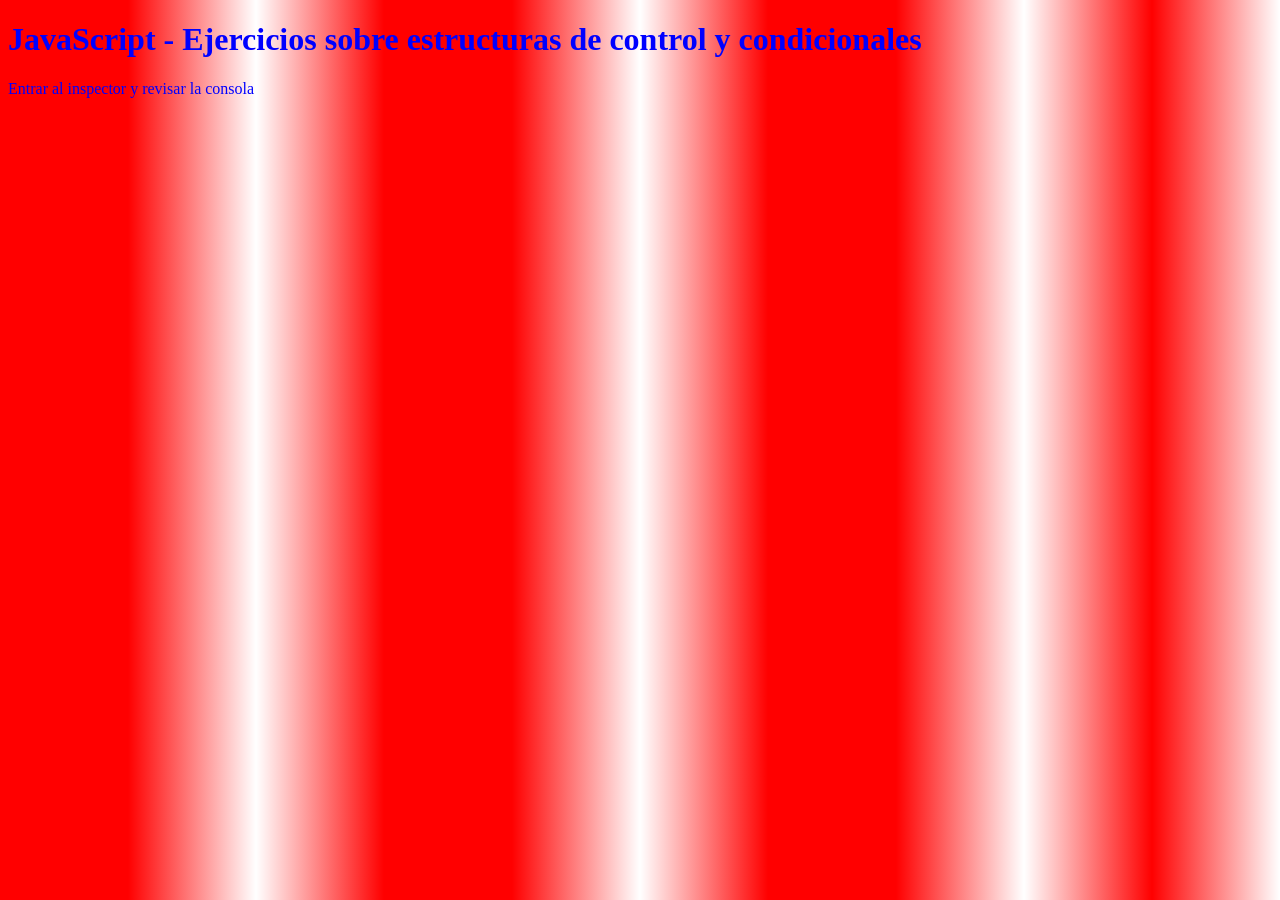
<file: Estructuras_Control:Condicionales/index.html>
<!doctype html>
<html lang="en">
  <head>
    <meta charset="UTF-8" />
    <link rel="icon" type="image/svg+xml" href="/favicon.svg" />
    <meta name="viewport" content="width=device-width, initial-scale=1.0" />
    <title>project_portfolio</title>

    <link rel="preconnect" href="https://fonts.googleapis.com" />
    <link rel="preconnect" href="https://fonts.gstatic.com" crossorigin />
    <link
      href="https://fonts.googleapis.com/css2?family=Space+Grotesk:wght@300..700&display=swap"
      rel="stylesheet"
    />
    <script src="estControlYcondi.js"></script>
    <link rel="stylesheet" href="main.css" />
  </head>

  <body>
    <h1>
      JavaScript - Ejercicios sobre estructuras de control y condicionales
    </h1>
    <p>Entrar al inspector y revisar la consola</p>
  </body>
</html>
</file>
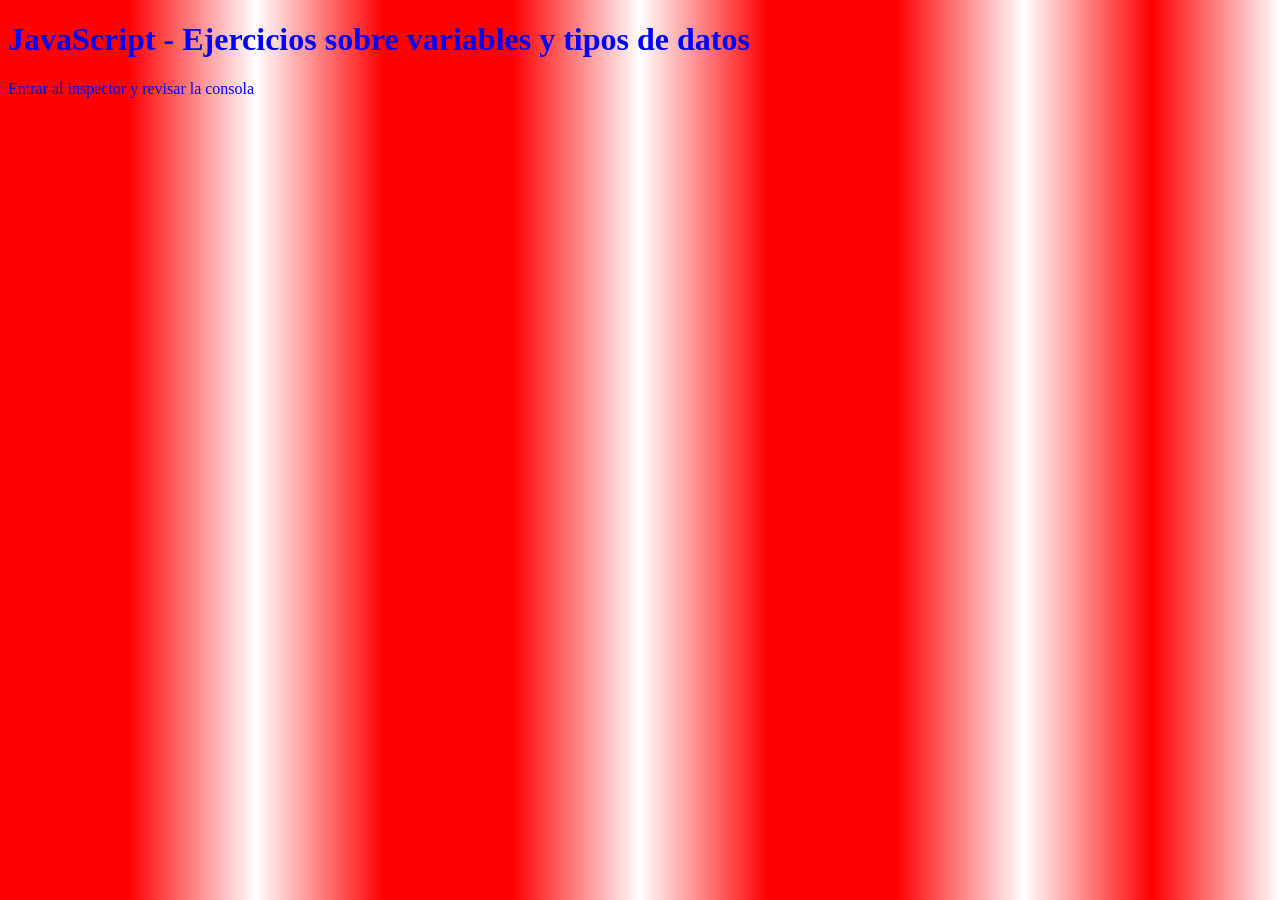
<file: OpLogicos_y_comparación/index.html>
<!doctype html>
<html lang="en">
  <head>
    <meta charset="UTF-8" />
    <link rel="icon" type="image/svg+xml" href="/favicon.svg" />
    <meta name="viewport" content="width=device-width, initial-scale=1.0" />
    <title>project_portfolio</title>

    <link rel="preconnect" href="https://fonts.googleapis.com" />
    <link rel="preconnect" href="https://fonts.gstatic.com" crossorigin />
    <link
      href="https://fonts.googleapis.com/css2?family=Space+Grotesk:wght@300..700&display=swap"
      rel="stylesheet"
    />
    <script src="oLogYcompar.js"></script>
    <link rel="stylesheet" href="main.css" />
  </head>

  <body>
    <h1>JavaScript - Ejercicios sobre variables y tipos de datos</h1>
    <p>Entrar al inspector y revisar la consola</p>
  </body>
</html>
</file>
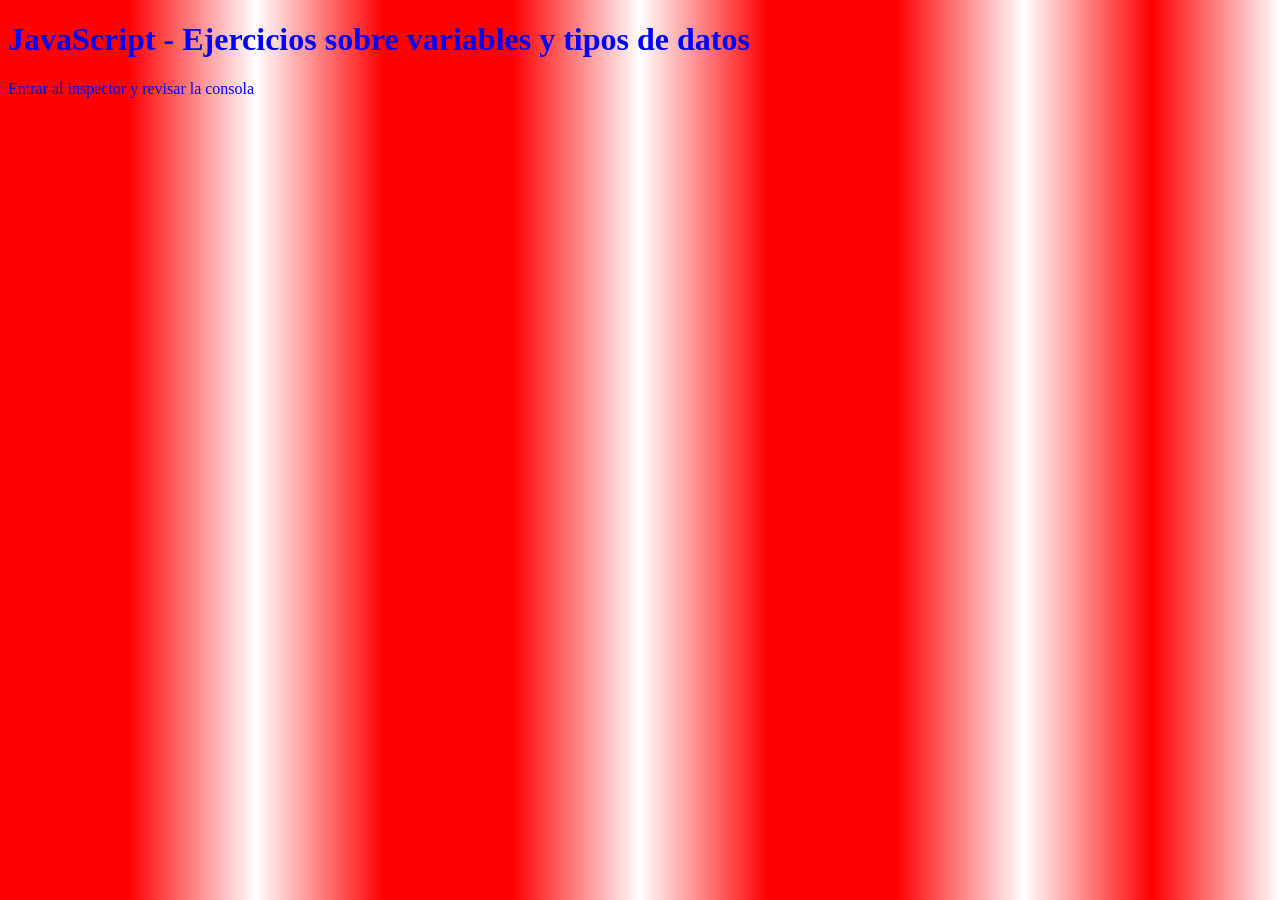
<file: variables_y_tDatos/index.html>
<!doctype html>
<html lang="en">
  <head>
    <meta charset="UTF-8" />
    <link rel="icon" type="image/svg+xml" href="/favicon.svg" />
    <meta name="viewport" content="width=device-width, initial-scale=1.0" />
    <title>project_portfolio</title>

    <link rel="preconnect" href="https://fonts.googleapis.com" />
    <link rel="preconnect" href="https://fonts.gstatic.com" crossorigin />
    <link
      href="https://fonts.googleapis.com/css2?family=Space+Grotesk:wght@300..700&display=swap"
      rel="stylesheet"
    />
    <script src="variablesYdatos.js"></script>
    <link rel="stylesheet" href="main.css" />
  </head>

  <body>
    <h1>JavaScript - Ejercicios sobre variables y tipos de datos</h1>
    <p>Entrar al inspector y revisar la consola</p>
  </body>
</html>
</file>
<file: Estructuras_Control:Condicionales/main.css>
body {
  background: linear-gradient(
    to right,
    red 10%,
    white 20%,
    red 30%,
    red 40%,
    white 50%,
    red 60%,
    red 70%,
    white 80%,
    red 90%,
    white 100%
  );
  color: blue;
  font-family: Cambria, Cochin, Georgia, Times, "Times New Roman", serif;
}
</file>
<file: OpLogicos_y_comparación/main.css>
body {
  background: linear-gradient(
    to right,
    red 10%,
    white 20%,
    red 30%,
    red 40%,
    white 50%,
    red 60%,
    red 70%,
    white 80%,
    red 90%,
    white 100%
  );
  color: blue;
  font-family: Cambria, Cochin, Georgia, Times, "Times New Roman", serif;
}
</file>
<file: variables_y_tDatos/main.css>
body {
  background: linear-gradient(
    to right,
    red 10%,
    white 20%,
    red 30%,
    red 40%,
    white 50%,
    red 60%,
    red 70%,
    white 80%,
    red 90%,
    white 100%
  );
  color: blue;
  font-family: Cambria, Cochin, Georgia, Times, "Times New Roman", serif;
}
</file>
